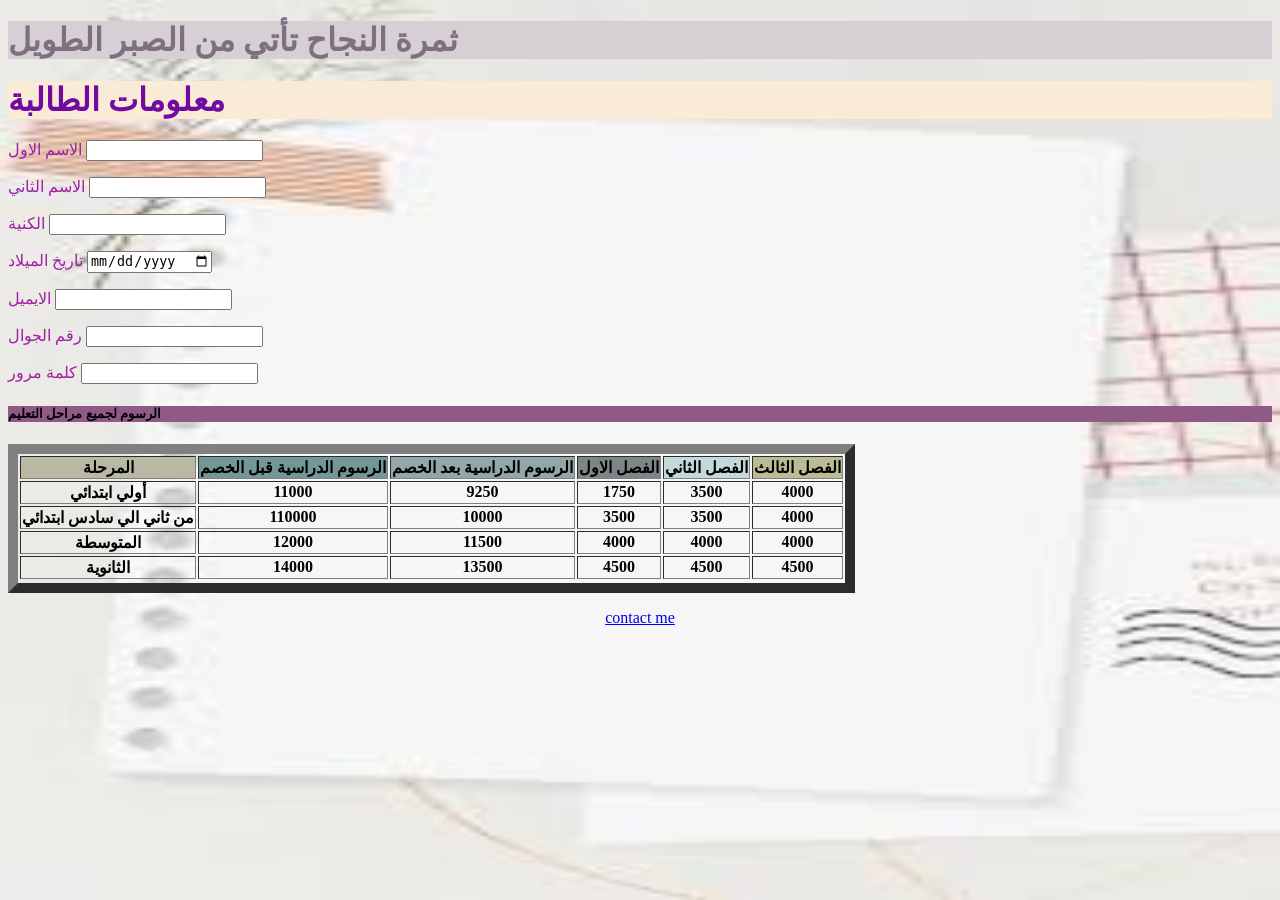
<file: ind.html>
<!DOCTYPE html>
<html lang="en">
<head>
    <meta charset="UTF-8">
    <meta name="viewport" content="width=device-width, initial-scale=1.0">
    <title>موقع تعليميt</title>
</head>
<body>
    
</body>
</html>
<link rel="stylesheet" href="style.css">

<body><p></p>
    <div class="content">
    <h1 style="background-color: rgb(214, 208, 213);">ثمرة النجاح تأتي من الصبر الطويل</h1>
</body>

<style>
    label{
        color: brown;}
    body{
        background-image: url(www.jpg);
        background-repeat: no-repeat;
        background-size: 100% 100%;
        background-attachment: fixed;
    }    
</style>

<h1 style="color: rgb(112, 10, 160);" >معلومات الطالبة</h1>
<label  style="color: rgba(159, 33, 163);">الاسم الاول</label>
<input type="text"><p>
<label style="color: rgb(159, 33, 163);" for="">الاسم الثاني</label>
<input type="text"><p>
 <label style="color: rgb(159, 33, 163);" for="">الكنية</label> <input type="text">
    </p><label style="color: rgb(159, 33, 163);" for="">تاريخ الميلاد</label>
    <input type="date"><p>
<label style="color: rgb(159, 33, 163);" for="">الايميل</label>
<input type="text"><p>
    <label style="color: rgb(159, 33, 163);" for="">رقم الجوال</label>
    <input type="text"><p>
        <label style="color: rgb(159, 33, 163);" for="">كلمة مرور</label>
        <input type="text">

        <p></p>
<body>
    <p>
    </p>
    <p></p>
<h5 style="background-color: rgb(143, 91, 134);">الرسوم لجميع مراحل التعليم</h5>
    <table border="10">
    

        <tr>
            <th style="background-color: rgb(185, 185, 163);">المرحلة</th>
            <th style="background-color: rgb(115, 151, 151);">الرسوم الدراسية قبل الخصم</th>
            <th style="background-color: rgb(146, 167, 167);">الرسوم الدراسية بعد الخصم</th>
            <th style="background-color: rgb(124, 134, 134);">الفصل الاول</th>
            <th style="background-color: rgb(196, 218, 218);">الفصل الثاني</th>
            <th style="background-color: rgb(187, 187, 149);">الفصل الثالث</th>
          <tr>
            <th>أولي ابتدائي</th>
            <th>11000</th>
            <th>9250</th>
            <th>1750</th>
            <th>3500</th>
            <th>4000</th>
          </tr>
            <th>من ثاني  الي سادس ابتدائي</th>
            <th>110000</th>
            <th>10000</th>
            <th>3500</th>
            <th>3500</th>
            <th>4000</th>
          <tr>
            <th>المتوسطة</th>
            <th>12000</th>
            <th>11500</th>
            <th>4000</th>
            <th>4000</th>
            <th>4000</th>
            <tr>
                <th>الثانوية</th>
                <th>14000</th>
                <th>13500</th>
                <th>4500</th>
                <th>4500</th>
                <th>4500</th>
            </tr>
          </tr>
          <tr>
          </tr>
        </tr>
    </table>
</body>
<p><center><body>
    
    <a href="https://wa.me/+966508092283">contact me</a>
</body>
      </center></p>
</file>
<file: style.css>
h1{
    color: rgb(127, 112, 128);
    background-color: antiquewhite;
}
h1:hover{
    color: rgb(45, 40, 48);
    background-color: rgb(126, 53, 108);
}
h2{
    color: bisque;
    background-color: rgb(165, 151, 134);
}
h3{
    color: rgb(15, 14, 15);
    background-color: rgb(92, 100, 76);
}
h3:hover{
    color: rgb(54, 50, 44);
    background-color: rgb(183, 0, 255);
}
</file>
